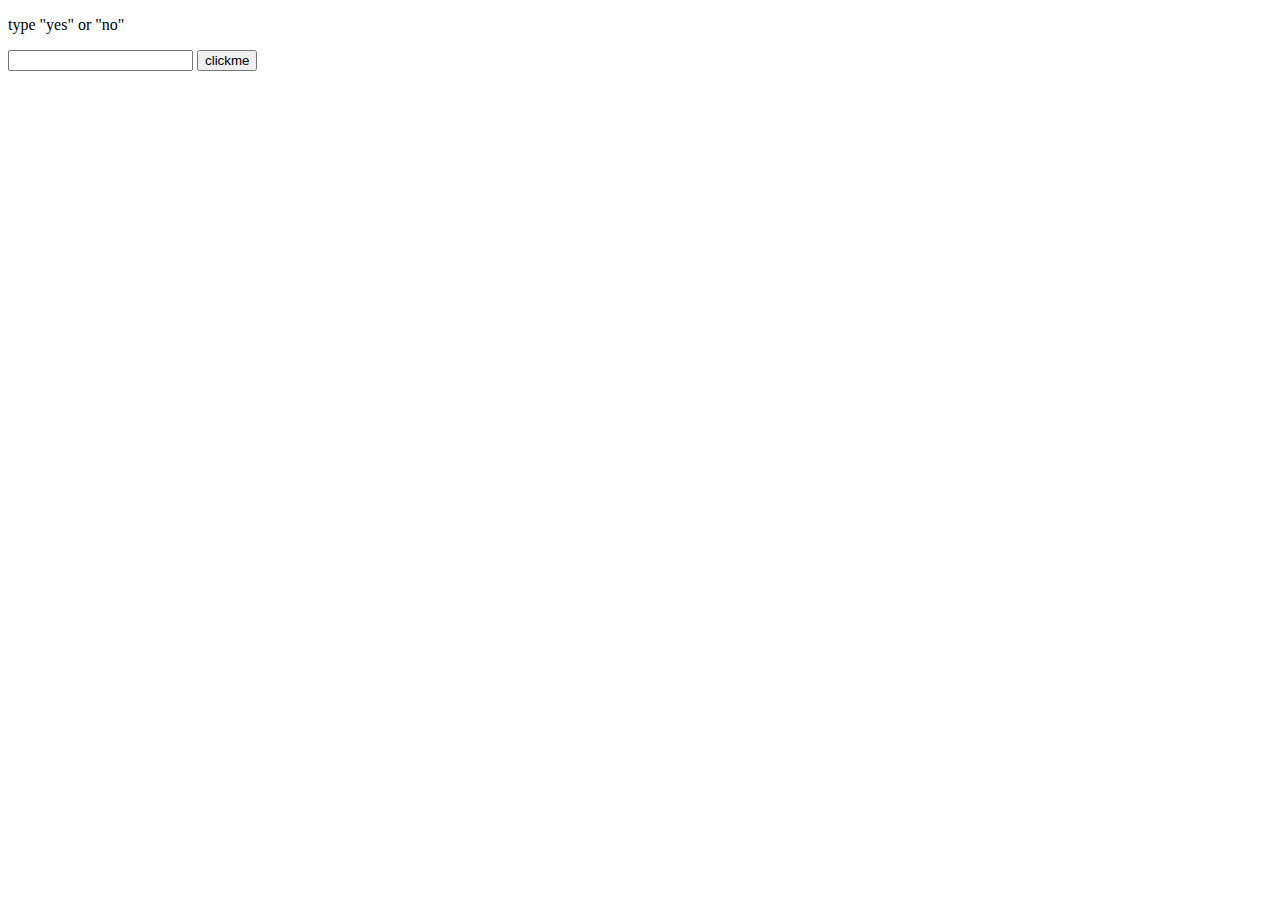
<file: test.html>
<!DOCTYPE html>
<html>
<head>
    <title></title>
    <script src="https://ajax.googleapis.com/ajax/libs/jquery/2.1.1/jquery.min.js"></script>
    <meta charset="utf-8" />
    <script>
        $(document).ready(function () {
            $("#buttontest").click(function () {
                $(".all").hide();
                if ($('#full_day').val().toLocaleLowerCase() == "yes") {
                    $("#yes").show();
                } else if ($('#full_day').val().toLocaleLowerCase() == "no") {
                    $("#no").show();
                } else {
                    $("#incorrect").show("500");
                }
            });
           // $("#full_day").change(function () {
               // $("#incorrect").hide("500");
            //});
        });
    </script>
    <style>
        #yes {
            display: none;
        }

        #no {
            display: none;
        }

        #incorrect {
            display: none;
        }
    </style>
</head>
<body>

    <p>type "yes" or "no"</p>
    <div class="all" id="yes">
        That's Correct!
    </div>
    <div class="all" id="no">
        Also correct!
    </div>
    <div class="all" id="incorrect">
        Sorry, Try again!
    </div>
    <input type='text' id="full_day" />
    <input type='button' id="buttontest" value="clickme" />
</body>
</html>
</file>
